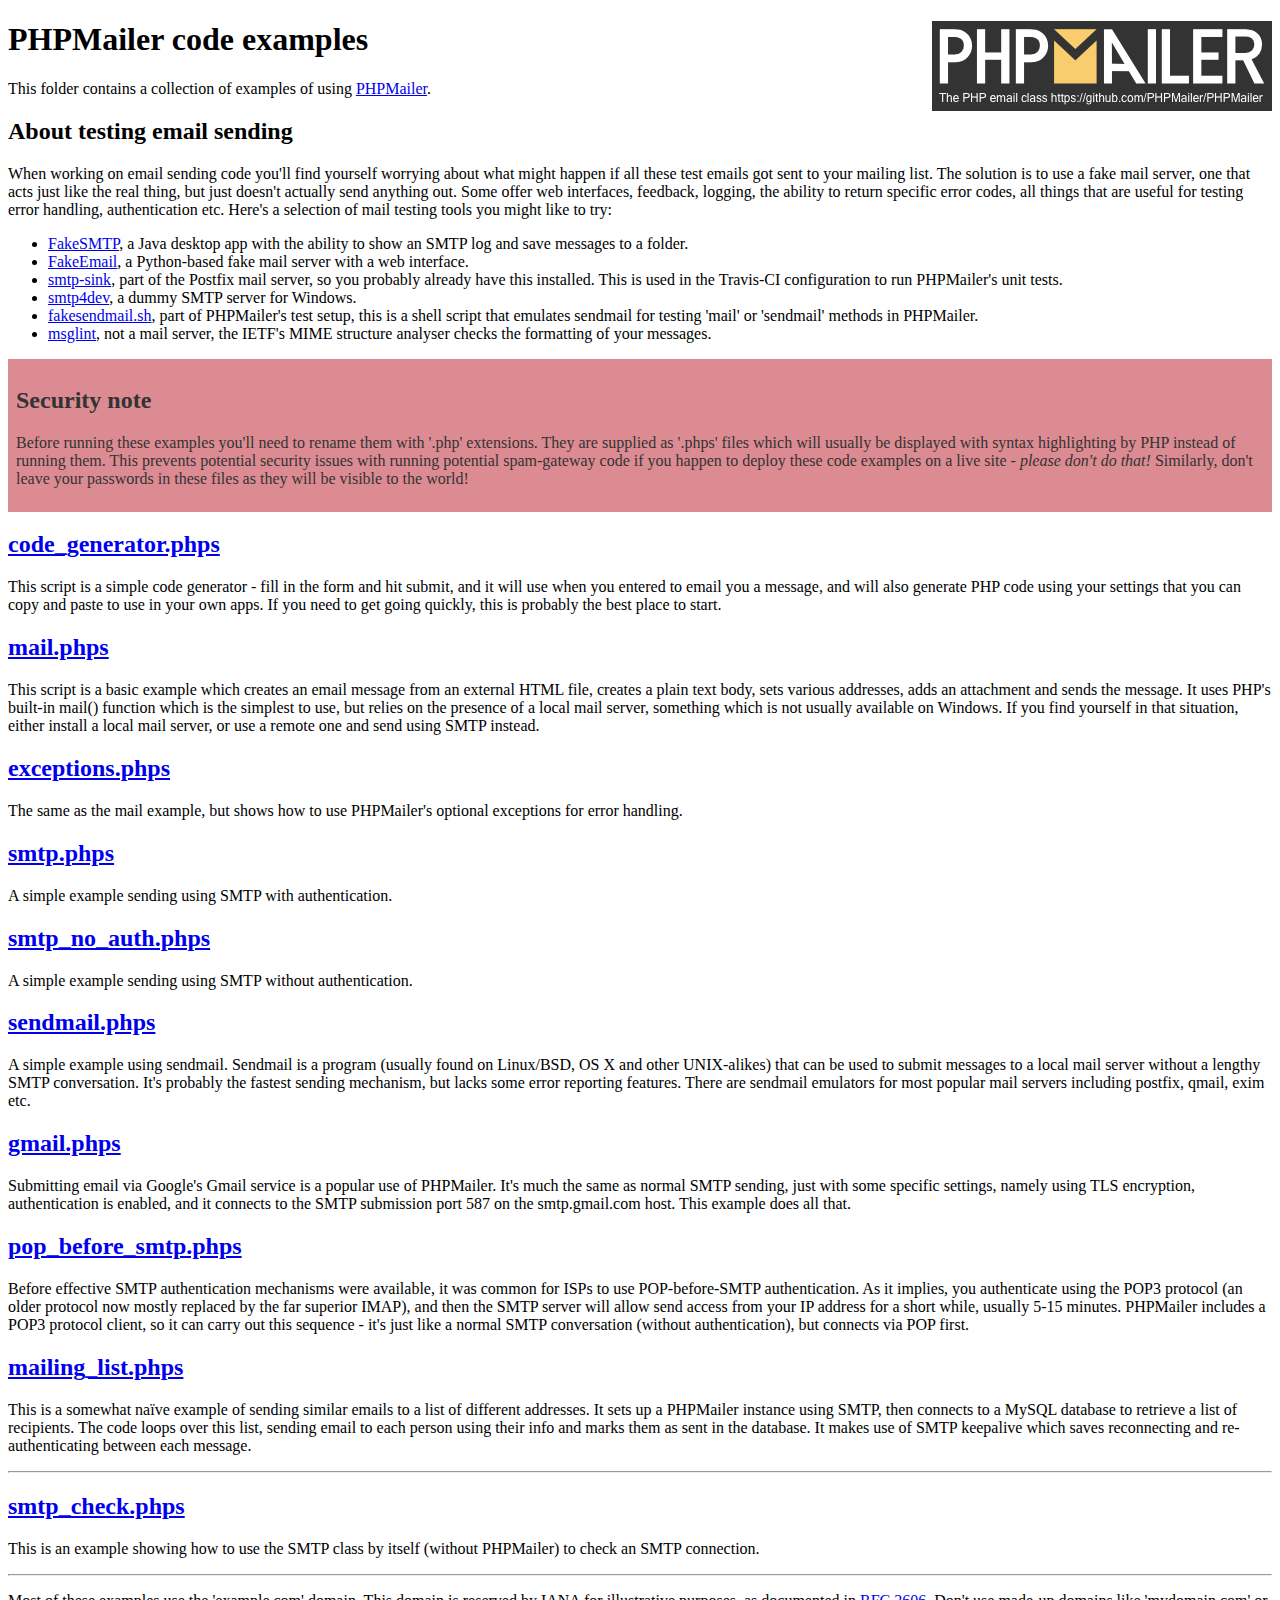
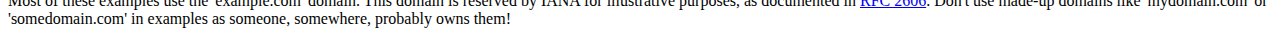
<file: FRONTEND/HTML/php/php-mailer/examples/index.html>
<!DOCTYPE html>
<html>
<head>
	<meta charset="UTF-8">
	<title>PHPMailer Examples</title>
</head>
<body>
<h1>PHPMailer code examples<a href="https://github.com/PHPMailer/PHPMailer"><img src="images/phpmailer.png" style="float:right; border:0;" alt="PHPMailer logo"></a></h1>
<p>This folder contains a collection of examples of using <a href="https://github.com/PHPMailer/PHPMailer">PHPMailer</a>.</p>
<h2>About testing email sending</h2>
<p>When working on email sending code you'll find yourself worrying about what might happen if all these test emails got sent to your mailing list. The solution is to use a fake mail server, one that acts just like the real thing, but just doesn't actually send anything out. Some offer web interfaces, feedback, logging, the ability to return specific error codes, all things that are useful for testing error handling, authentication etc. Here's a selection of mail testing tools you might like to try:</p>
<ul>
  <li><a href="https://github.com/Nilhcem/FakeSMTP">FakeSMTP</a>, a Java desktop app with the ability to show an SMTP log and save messages to a folder. </li>
  <li><a href="https://github.com/isotoma/FakeEmail">FakeEmail</a>, a Python-based fake mail server with a web interface.</li>
  <li><a href="http://www.postfix.org/smtp-sink.1.html">smtp-sink</a>, part of the Postfix mail server, so you probably already have this installed. This is used in the Travis-CI configuration to run PHPMailer's unit tests.</li>
  <li><a href="http://smtp4dev.codeplex.com">smtp4dev</a>, a dummy SMTP server for Windows.</li>
  <li><a href="https://github.com/PHPMailer/PHPMailer/blob/master/test/fakesendmail.sh">fakesendmail.sh</a>, part of PHPMailer's test setup, this is a shell script that emulates sendmail for testing 'mail' or 'sendmail' methods in PHPMailer.</li>
  <li><a href="http://tools.ietf.org/tools/msglint/">msglint</a>, not a mail server, the IETF's MIME structure analyser checks the formatting of your messages.</li>
</ul>
<div style="padding: 8px; color: #333333; background-color: #dc8b92">
<h2>Security note</h2>
<p>Before running these examples you'll need to rename them with '.php' extensions. They are supplied as '.phps' files which will usually be displayed with syntax highlighting by PHP instead of running them. This prevents potential security issues with running potential spam-gateway code if you happen to deploy these code examples on a live site - <em>please don't do that!</em> Similarly, don't leave your passwords in these files as they will be visible to the world!</p>
</div>
<h2><a href="code_generator.phps">code_generator.phps</a></h2>
<p>This script is a simple code generator - fill in the form and hit submit, and it will use when you entered to email you a message, and will also generate PHP code using your settings that you can copy and paste to use in your own apps. If you need to get going quickly, this is probably the best place to start.</p>
<h2><a href="mail.phps">mail.phps</a></h2>
<p>This script is a basic example which creates an email message from an external HTML file, creates a plain text body, sets various addresses, adds an attachment and sends the message. It uses PHP's built-in mail() function which is the simplest to use, but relies on the presence of a local mail server, something which is not usually available on Windows. If you find yourself in that situation, either install a local mail server, or use a remote one and send using SMTP instead.</p>
<h2><a href="exceptions.phps">exceptions.phps</a></h2>
<p>The same as the mail example, but shows how to use PHPMailer's optional exceptions for error handling.</p>
<h2><a href="smtp.phps">smtp.phps</a></h2>
<p>A simple example sending using SMTP with authentication.</p>
<h2><a href="smtp_no_auth.phps">smtp_no_auth.phps</a></h2>
<p>A simple example sending using SMTP without authentication.</p>
<h2><a href="sendmail.phps">sendmail.phps</a></h2>
<p>A simple example using sendmail. Sendmail is a program (usually found on Linux/BSD, OS X and other UNIX-alikes) that can be used to submit messages to a local mail server without a lengthy SMTP conversation. It's probably the fastest sending mechanism, but lacks some error reporting features. There are sendmail emulators for most popular mail servers including postfix, qmail, exim etc.</p>
<h2><a href="gmail.phps">gmail.phps</a></h2>
<p>Submitting email via Google's Gmail service is a popular use of PHPMailer. It's much the same as normal SMTP sending, just with some specific settings, namely using TLS encryption, authentication is enabled, and it connects to the SMTP submission port 587 on the smtp.gmail.com host. This example does all that.</p>
<h2><a href="pop_before_smtp.phps">pop_before_smtp.phps</a></h2>
<p>Before effective SMTP authentication mechanisms were available, it was common for ISPs to use POP-before-SMTP authentication. As it implies, you authenticate using the POP3 protocol (an older protocol now mostly replaced by the far superior IMAP), and then the SMTP server will allow send access from your IP address for a short while, usually 5-15 minutes. PHPMailer includes a POP3 protocol client, so it can carry out this sequence - it's just like a normal SMTP conversation (without authentication), but connects via POP first.</p>
<h2><a href="mailing_list.phps">mailing_list.phps</a></h2>
<p>This is a somewhat naïve example of sending similar emails to a list of different addresses. It sets up a PHPMailer instance using SMTP, then connects to a MySQL database to retrieve a list of recipients. The code loops over this list, sending email to each person using their info and marks them as sent in the database. It makes use of SMTP keepalive which saves reconnecting and re-authenticating between each message.</p>
<hr>
<h2><a href="smtp_check.phps">smtp_check.phps</a></h2>
<p>This is an example showing how to use the SMTP class by itself (without PHPMailer) to check an SMTP connection.</p>
<hr>
<p>Most of these examples use the 'example.com' domain. This domain is reserved by IANA for illustrative purposes, as documented in <a href="http://tools.ietf.org/html/rfc2606">RFC 2606</a>. Don't use made-up domains like 'mydomain.com' or 'somedomain.com' in examples as someone, somewhere, probably owns them!</p>
</body>
</html>
</file>
